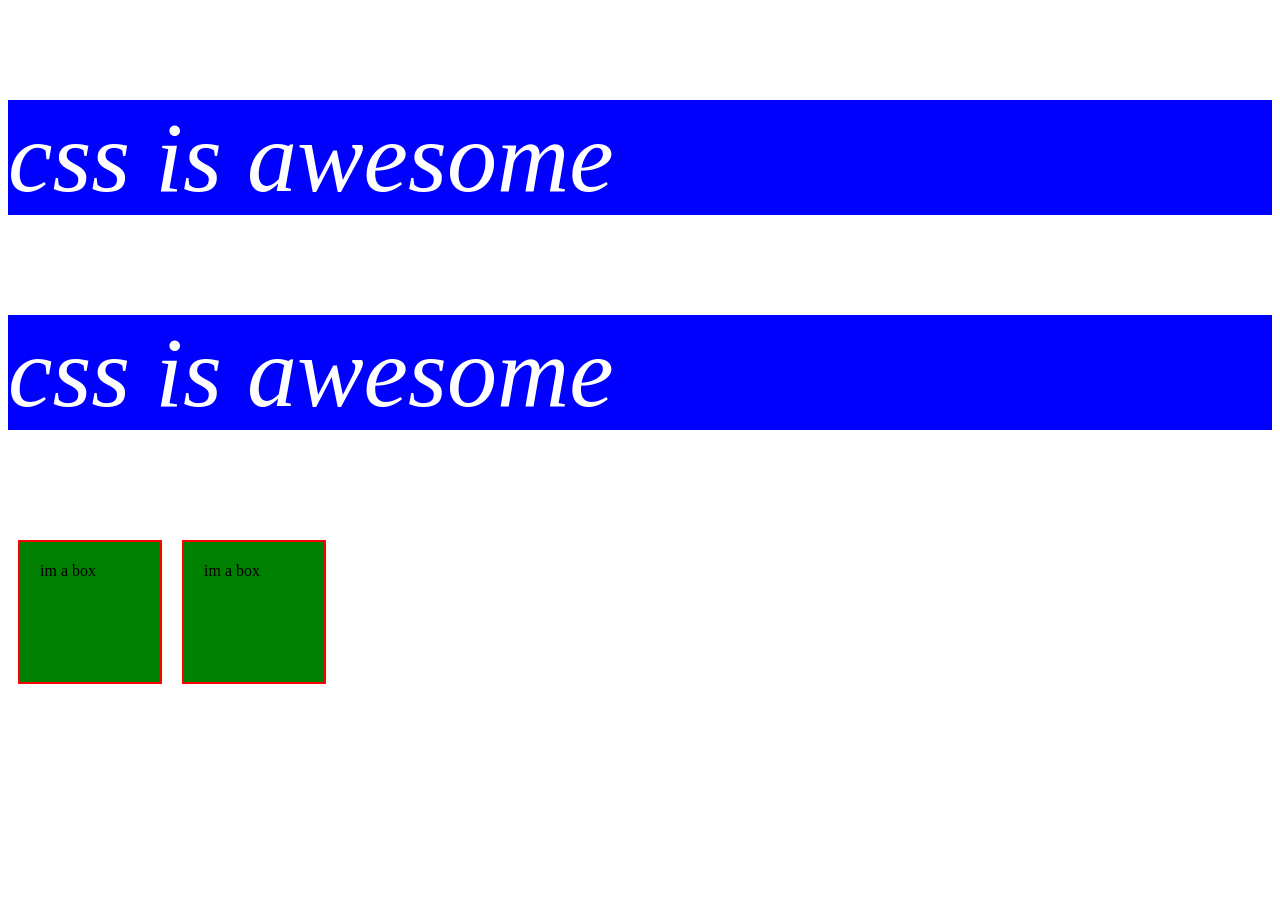
<file: websiteOrSumIdk/css/index.html>
<!DOCTYPE html>
<html lang="en">
<head>
    <meta charset="UTF-8">
    <meta name="viewport" content="width=device-width, initial-scale=1.0">
    <title>Document</title>
    <link rel="stylesheet" href="./style.css">
</head>
<body>
    <p>css is awesome</p>
    <p>css is awesome</p>
    <div class="box">im a box</div>
    <div class="box">im a box</div>
</body>
</html>
</file>
<file: websiteOrSumIdk/css/style.css>
p{
    color: white;
    background: blue;
    font-size: 100px;
    font-style: italic;
}
.box{
    width: 100px;
    height: 100px;
    background: green;
    margin: 10px;
    padding: 20px;
    border: 2px solid red;
    float: left;
}
</file>
